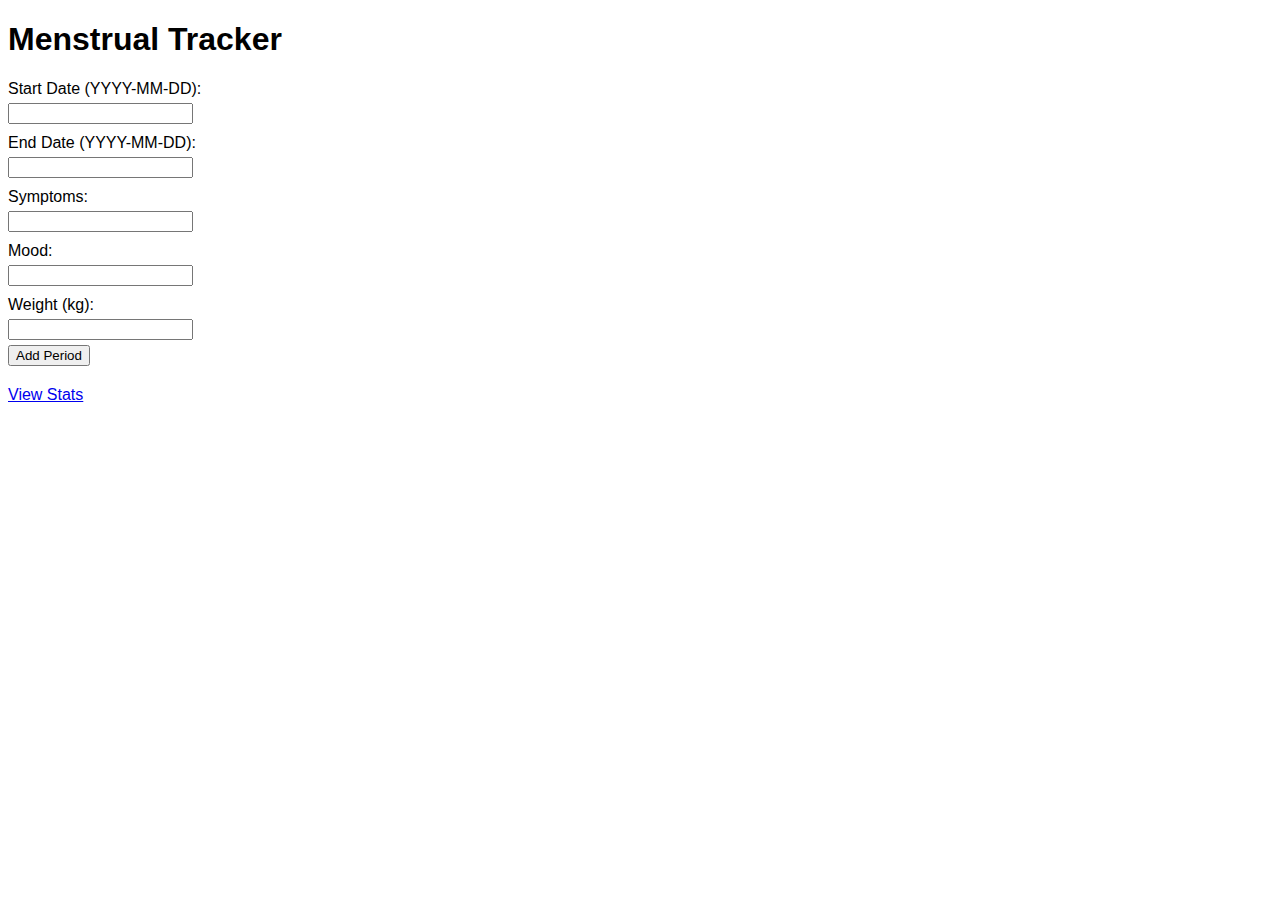
<file: templates/index.html>
<!DOCTYPE html>
<html lang="en">
<head>
    <meta charset="UTF-8">
    <meta name="viewport" content="width=device-width, initial-scale=1.0">
    <link rel="stylesheet" href="/static/style.css">
    <title>Menstrual Tracker</title>
</head>
<body>
    <h1>Menstrual Tracker</h1>
    <form action="/add" method="post">
        <label for="startDate">Start Date (YYYY-MM-DD):</label>
        <input type="text" id="startDate" name="startDate" required><br>
        <label for="endDate">End Date (YYYY-MM-DD):</label>
        <input type="text" id="endDate" name="endDate" required><br>
        <label for="symptoms">Symptoms:</label>
        <input type="text" id="symptoms" name="symptoms"><br>
        <label for="mood">Mood:</label>
        <input type="text" id="mood" name="mood"><br>
        <label for="weight">Weight (kg):</label>
        <input type="number" id="weight" name="weight"><br>
        <button type="submit">Add Period</button>
    </form>
    <a href="/stats">View Stats</a>
</body>
</html>
</file>
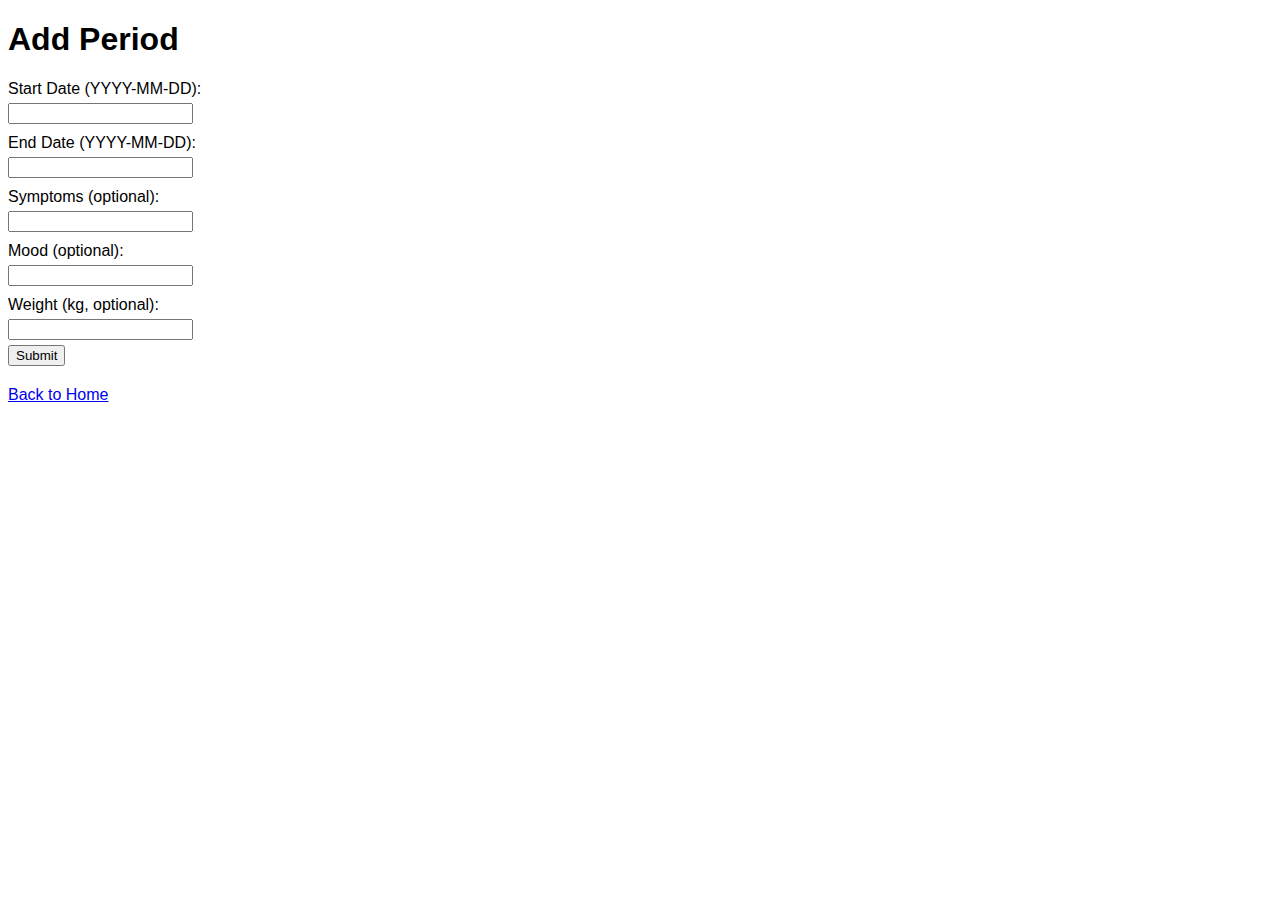
<file: templates/add.html>
<!DOCTYPE html>
<html lang="en">
<head>
    <meta charset="UTF-8">
    <meta name="viewport" content="width=device-width, initial-scale=1.0">
    <link rel="stylesheet" href="/static/style.css">
    <title>Add Period</title>
</head>
<body>
    <h1>Add Period</h1>
    <form action="/add" method="post">
        <label for="startDate">Start Date (YYYY-MM-DD):</label>
        <input type="text" id="startDate" name="startDate" required><br>
        <label for="endDate">End Date (YYYY-MM-DD):</label>
        <input type="text" id="endDate" name="endDate" required><br>
        <label for="symptoms">Symptoms (optional):</label>
        <input type="text" id="symptoms" name="symptoms"><br>
        <label for="mood">Mood (optional):</label>
        <input type="text" id="mood" name="mood"><br>
        <label for="weight">Weight (kg, optional):</label>
        <input type="number" id="weight" name="weight" step="0.1"><br>
        <button type="submit">Submit</button>
    </form>
    <a href="/">Back to Home</a>
</body>
</html>
</file>
<file: static/style.css>
body {
    font-family: Arial, sans-serif;
}

form {
    margin-bottom: 20px;
}

label {
    display: block;
    margin-top: 10px;
}

input, button {
    margin-top: 5px;
}
</file>
